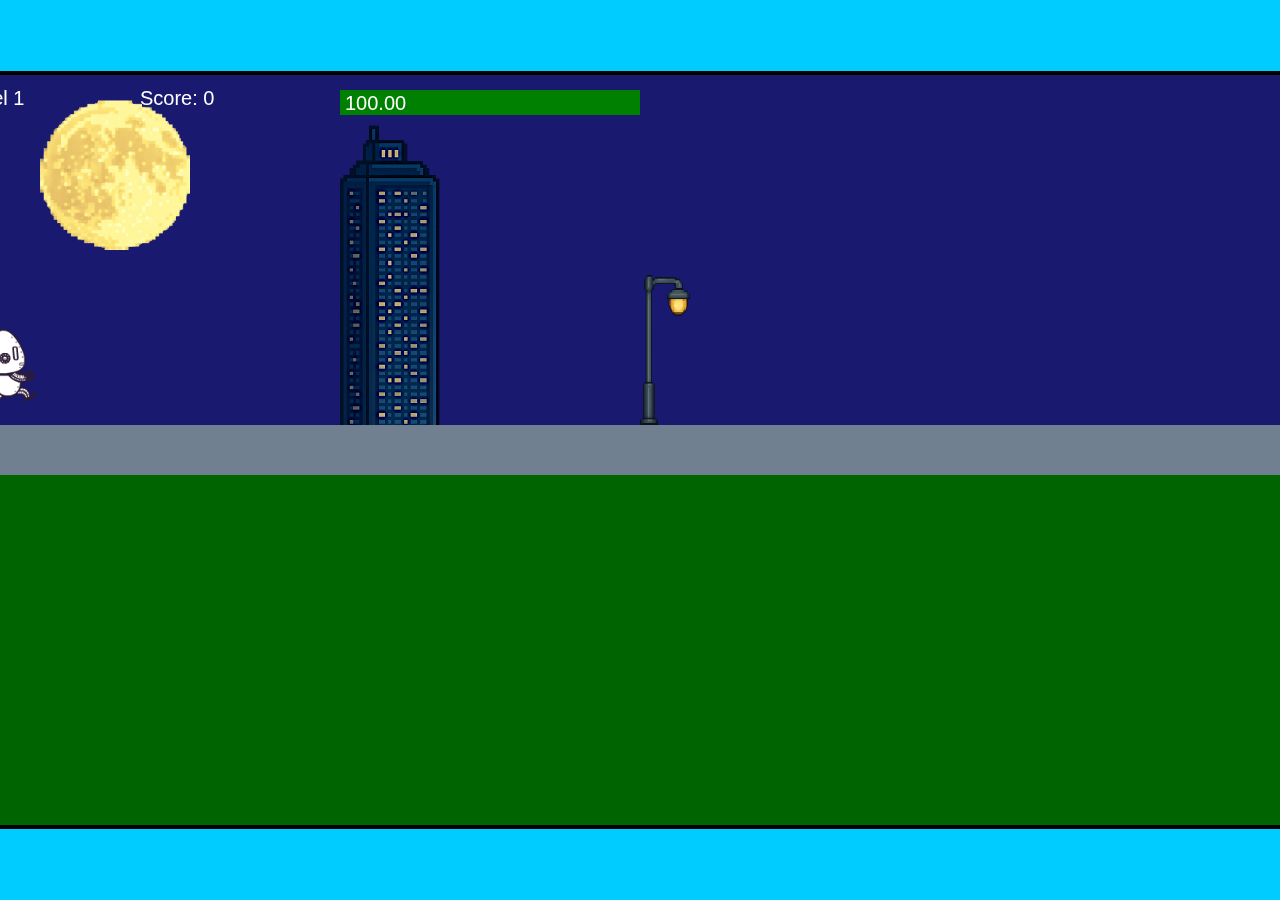
<file: fsd-projects/runtime/index.html>
<!DOCTYPE html>
<html lang="en">
  <head>
    <meta charset="UTF-8" />
    <meta name="viewport" content="width=device-width, initial-scale=1.0" />
    <title>Runtime Neo</title>
    <link rel="stylesheet" href="runtime.css" />
    <script src="https://code.jquery.com/jquery-3.1.0.js"></script>
    <script src="setup.js"></script>
    <script src="levels.js"></script>
    <script src="scenery.js"></script>
    <script src="student.js"></script>
    <script src="main.js"></script>
  </head>
  <body id="body">
    <canvas id="gameCanvas" width="1400" height="750"></canvas>
    <img id="player" src="images/halle.png" />
    <img id="projectile" src="images/projectile.png" />
    <img id="basicPlatform" src="images/interactable/basicPlatform.png" />
    <img id="spikes" src="images/interactable/spikes.png" />
    <img id="bug" src="images/interactable/bug.png" />
    <img id="healthUp" src="images/interactable/healthUp.png" />
    <img id="flag" src="images/interactable/flag.png" />
    <img id="moon" src="images/backgrounds/moon.png" />
    <img id="building" src="images/backgrounds/building.png" />
    <img id="lamp" src="images/backgrounds/lamp.png" />
  </body>
</html>
</file>
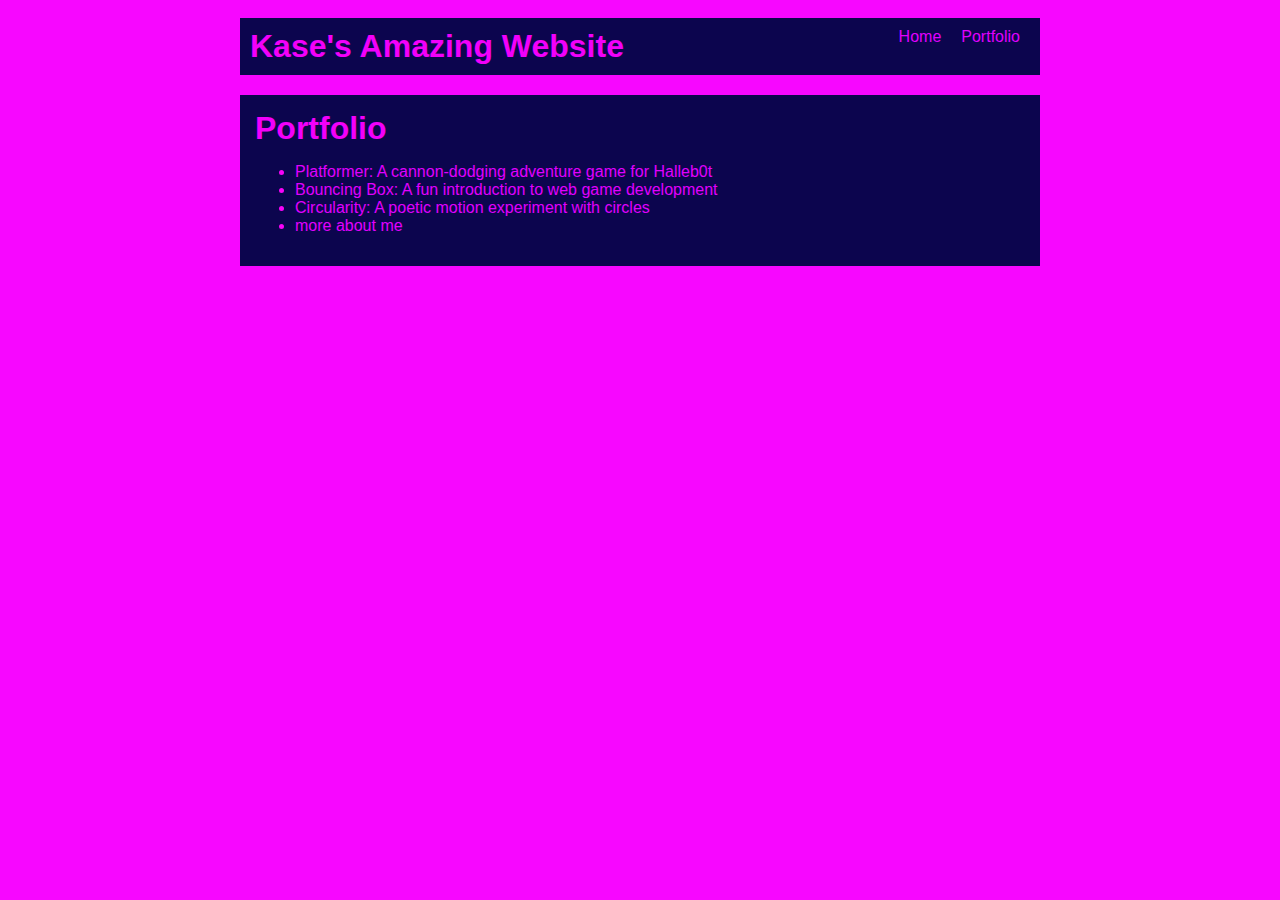
<file: portfolio.html>
<!DOCTYPE html>
<html>
  <head>
    <title>cookie monsters page</title>
    <link rel="stylesheet" href="style.css" />
  </head>

  <body>
    <!-- All content goes here -->
    <div id="all-contents">
       <nav>
<h1>Kase's Amazing Website</h1>
<ul id="nav-ul">
<li class="nav-li">
  <a href="index.html">Home</a>
</li>
<li class="nav-li">
  <a href="portfolio.html">Portfolio</a>
</li>
</ul>
  </nav>

 <main>
  <div class="content">
    <h1>Portfolio</h1>
    <ul id="portfolio">
<li>
  <a href="fsd-projects/platformer/">Platformer: A cannon-dodging adventure game for Halleb0t</a>
</li>
<li>
  <a href="fsd-projects/bouncing-box/">Bouncing Box: A fun introduction to web game development</a>
</li>
<li>
  <a href="fsd-projects/circularity/">Circularity: A poetic motion experiment with circles</a>
</li>
<li>
  <a href="https://www.youtube.com/@Kasesalter">more about me</a>
</li>

    </ul>
  </div>
</main>
    </div>
  </body>
</html>
</file>
<file: fsd-projects/runtime/runtime.css>
/* runtime.css */
/* Styles for Runtime Neo auto-runner game */

img {
  display: none;
}

#gameCanvas {
  position: absolute;
  border: 4px solid #000;
  top: 50%;
  left: 50%;
  transform: translate(-50%, -50%);
}

body {
  margin: 0;
  background-color: #00ccff;
  font-family: Arial, sans-serif;
  text-align: center;
  overflow: hidden;
}
</file>
<file: style.css>
body {
    background: rgb(247, 7, 255);
    color: rgb(248, 3, 248);
    padding: 10px;
    font-family: Arial, sans-serif;
}

#all-contents {
    max-width: 800px;
    margin: auto;
}

/* navigation menu */
nav {
    background: rgb(12, 5, 78);
    margin: 0 auto;
    display: flex;
    padding: 10px;
     margin-bottom: 20px;
}

h1 {
    display: flex;
    align-items: center;
    color: rgb(242, 0, 250);
    flex: 1;
    margin: 0;
}

#nav-ul {
    list-style-type: none;
    margin: 0;
    padding: 0;
    display: flex;
}

.nav-li {
    display: inline-block;
    padding: 0 10px;
}

a {
    text-decoration: none;
    color: #e100ff;
}

/* main container area beneath menu */
main {
    background: rgb(12, 5, 78);
    display: flex;
    margin-top: 20px;
}

.sidebar {
    margin-right: 25px;
    padding: 10px;
}

.sidebar-img {
    width: 200px;
}

.content {
    flex: 1;
    padding: 15px;
}

/* interests section styles */
#interests {
    border: 4px rgb(234, 0, 255) ridge;
    padding: 8px;
    margin-top: 20px;
}

h2, h3 {
    margin: 0px;
}
</file>
